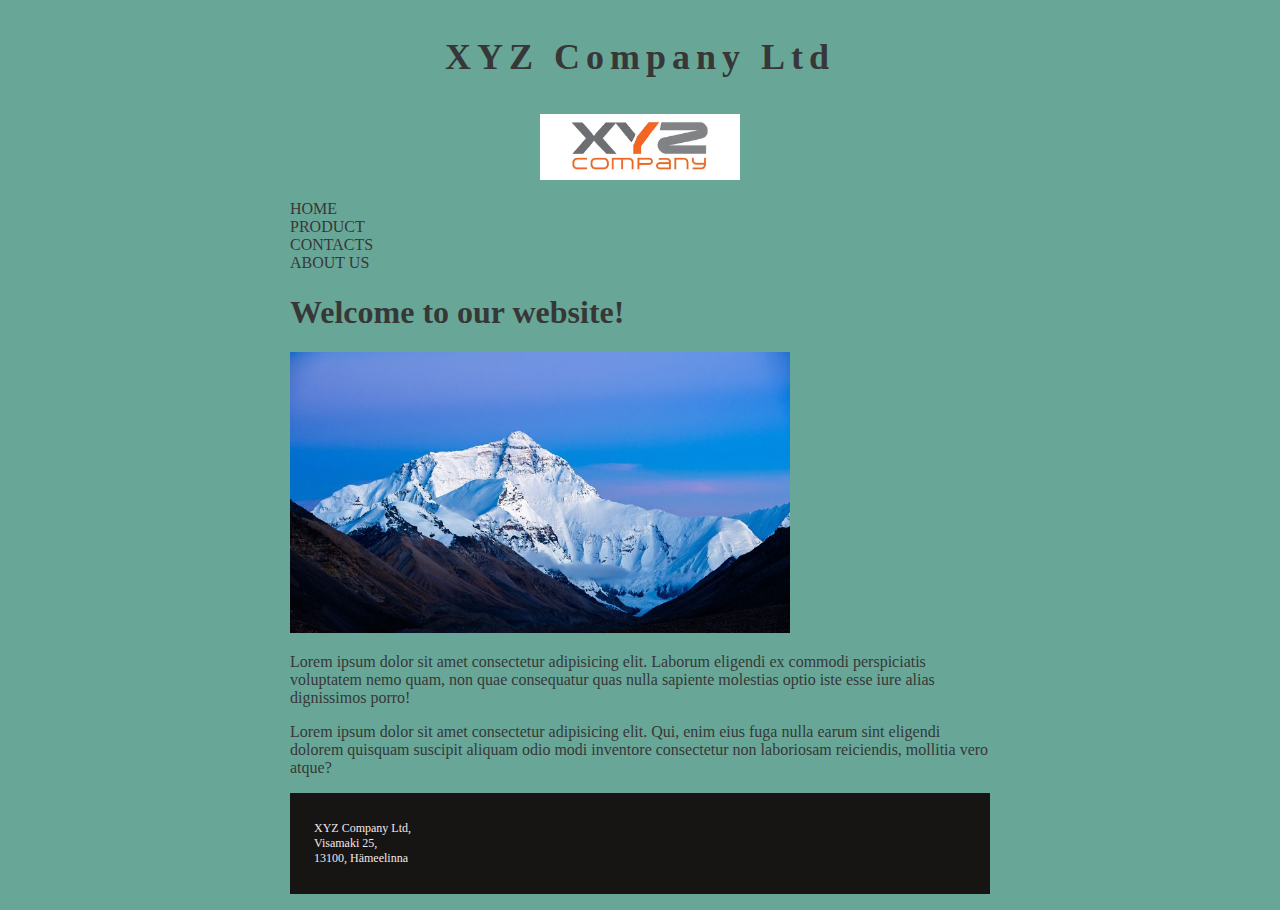
<file: index.html>
<!DOCTYPE html>
<html lang="en">
<head>
    <meta charset="UTF-8">
    <meta name="viewport" content="width=device-width, initial-scale=1.0">
    <title>XYZ Company Ltd</title>
    <link rel="stylesheet" href="style.css">
</head>
<body>
    <div class="container">
     <header>
        <p class="logo"> XYZ Company Ltd </p>
        <img src="image/logo.png" alt="XYZ Company Ltd">
        <nav>
            <ul>
            <li><a href="index.html">Home</a></li>
            <li><a href="product.html">Product</a></li>
            <li><a href="contacts.html">Contacts</a></li>
            <li><a href="aboutUs.html">About Us</a></li>
            </ul>
        </nav>
     </header>

     <article>
        <h1>Welcome to our website!</h1>
        <img src="image/home.jpg" alt="XYZ Company LTD">
        <p>Lorem ipsum dolor sit amet consectetur adipisicing elit. Laborum eligendi ex commodi perspiciatis voluptatem nemo quam, non quae consequatur quas nulla sapiente molestias optio iste esse iure alias dignissimos porro!</p>
        <p>Lorem ipsum dolor sit amet consectetur adipisicing elit. Qui, enim eius fuga nulla earum sint eligendi dolorem quisquam suscipit aliquam odio modi inventore consectetur non laboriosam reiciendis, mollitia vero atque?</p>
     </article>

     <footer>
        
      <p> XYZ Company Ltd,<br>
        Visamaki 25,<br>
        13100, Hämeelinna


      </p>
     </footer>
    </div> 
   
</body>
</html>
</file>
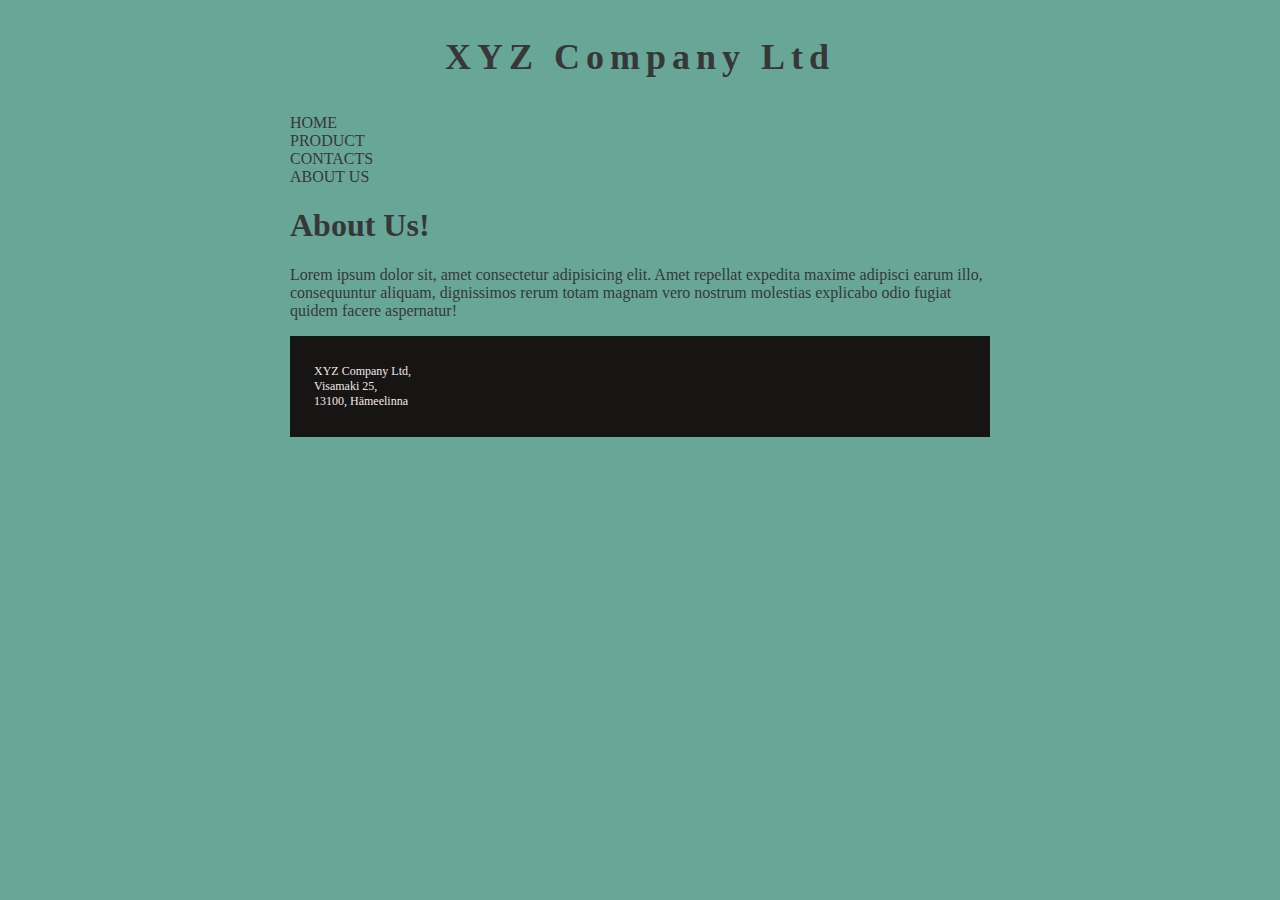
<file: aboutUs.html>
<!DOCTYPE html>
<html lang="en">
<head>
    <meta charset="UTF-8">
    <meta name="viewport" content="width=device-width, initial-scale=1.0">
    <title>XYZ Company Ltd </title>
    <link rel="stylesheet" href="style.css">
</head>
<body>
    <div class="container">
     <header>
        <p class="logo"> XYZ Company Ltd </p>
        <nav>
            <ul>
            <li><a href="index.html">Home</a></li>
            <li><a href="product.html">Product</a></li>
            <li><a href="contacts.html">Contacts</a></li>
            <li><a href="aboutUs.html">About Us</a></li>
            </ul>
        </nav>
     </header>

     <article>
        <h1>About Us!</h1>
        <p>Lorem ipsum dolor sit, amet consectetur adipisicing elit. Amet repellat expedita maxime adipisci earum illo, consequuntur aliquam, dignissimos rerum totam magnam vero nostrum molestias explicabo odio fugiat quidem facere aspernatur!</p>
        
     </article>

     <footer>
      <p> XYZ Company Ltd,<br>
        Visamaki 25,<br>
        13100, Hämeelinna


      </p>
     </footer>
    </div> 
   
</body>
</html>
</file>
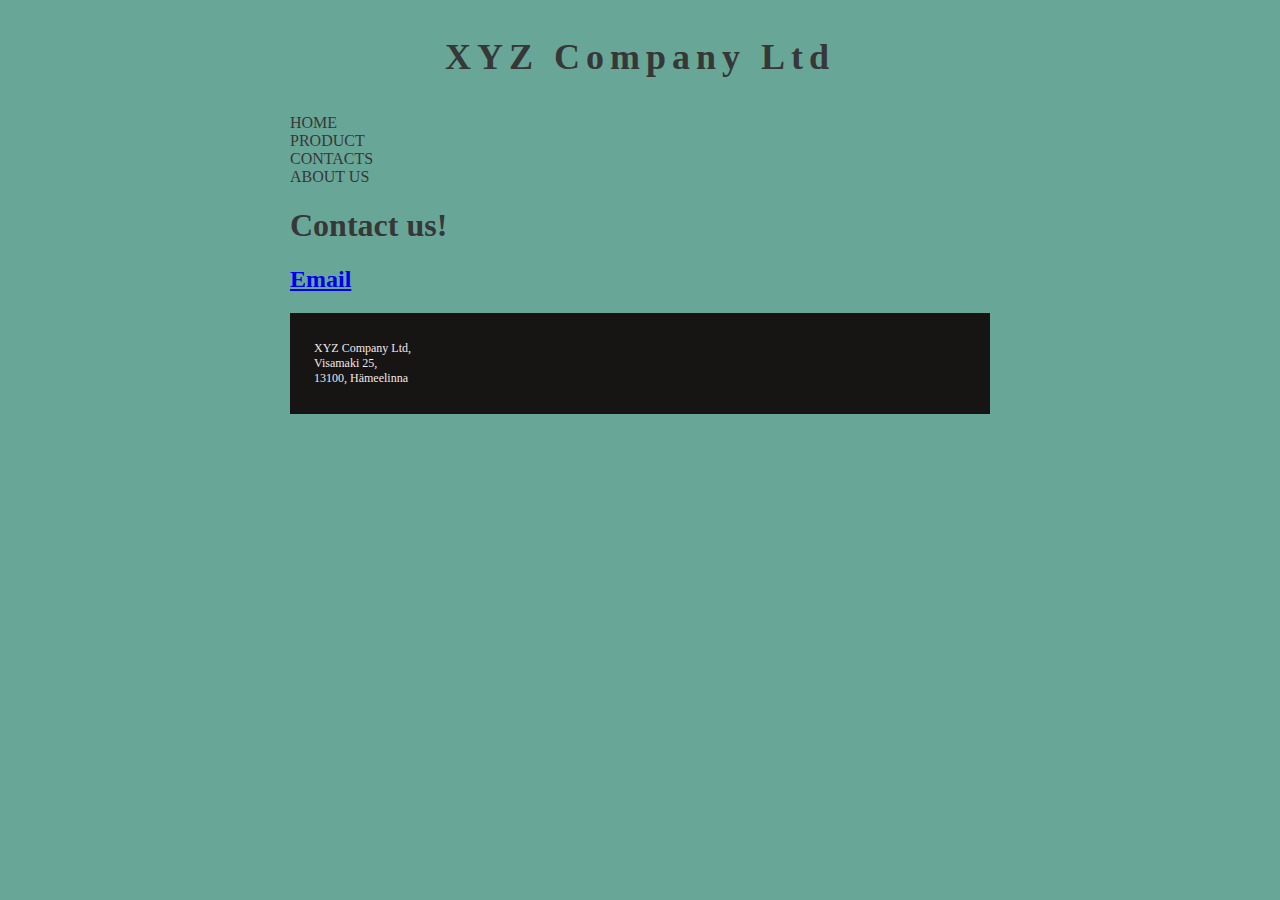
<file: contacts.html>
<!DOCTYPE html>
<html lang="en">
<head>
    <meta charset="UTF-8">
    <meta name="viewport" content="width=device-width, initial-scale=1.0">
    <title>XYZ Company Ltd </title>
    <link rel="stylesheet" href="style.css">
</head>
<body>
    <div class="container">
     <header>
        <p class="logo"> XYZ Company Ltd </p>
        <nav>
            <ul>
            <li><a href="index.html">Home</a></li>
            <li><a href="product.html">Product</a></li>
            <li><a href="contacts.html">Contacts</a></li>
            <li><a href="aboutUs.html">About Us</a></li>
            </ul>
        </nav>
     </header>

     <article>
        <h1>Contact us!</h1>
        <h2><a href="mailto:info@abccompanyltd.com">Email</a></h2>
        
     </article>

     <footer>
      <p> XYZ Company Ltd,<br>
        Visamaki 25,<br>
        13100, Hämeelinna


      </p>
     </footer>
    </div> 
   
</body>
</html>
</file>
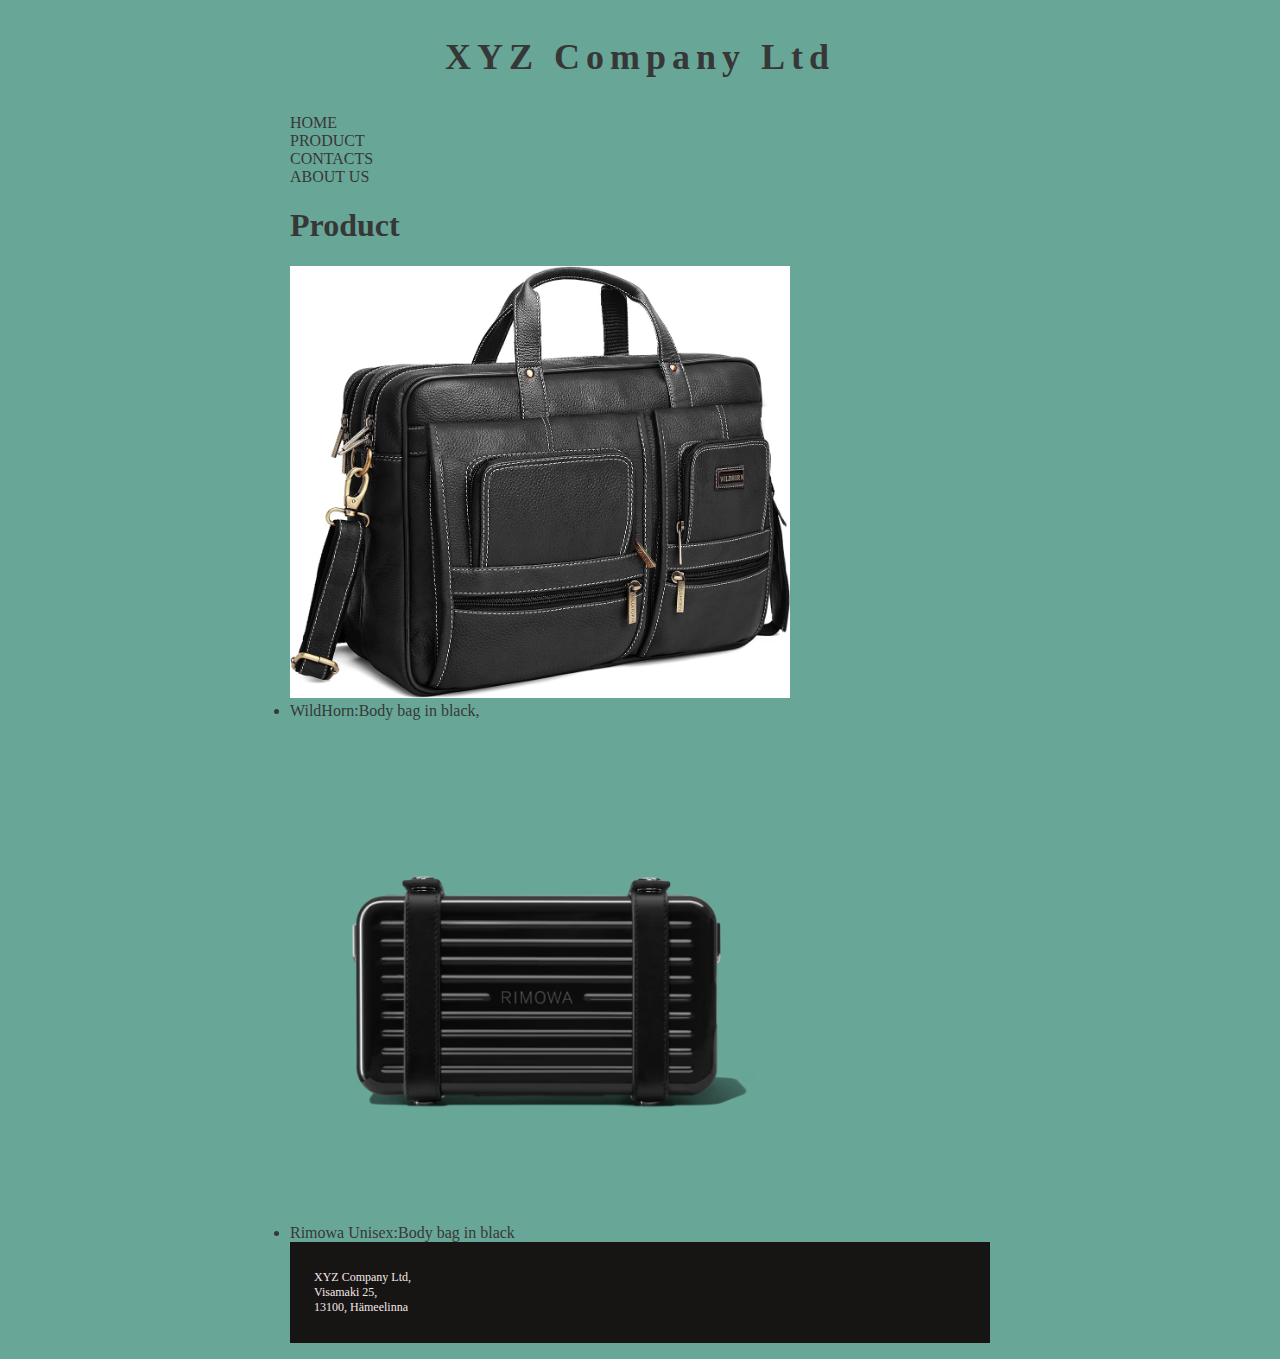
<file: product.html>
<!DOCTYPE html>
<html lang="en">
<head>
    <meta charset="UTF-8">
    <meta name="viewport" content="width=device-width, initial-scale=1.0">
    <title>XYZ Company Ltd </title>
    <link rel="stylesheet" href="style.css">
</head>
<body>
    <div class="container">
     <header>
        <p class="logo"> XYZ Company Ltd </p>
        <nav>
            <ul>
            <li><a href="index.html">Home</a></li>
            <li><a href="product.html">Product</a></li>
            <li><a href="contacts.html">Contacts</a></li>
            <li><a href="aboutUs.html">About Us</a></li>
            </ul>
        </nav>
     </header>

     <article>
        <h1>Product</h1>
        <img src="image/Bag.jpg" alt="Product image">
        <li>WildHorn:Body bag in black, </li>
        <img src="image/Bag2.jpg" alt="Product image">
        <li>Rimowa Unisex:Body bag in black</li>
        
     </article>

     <footer>
      <p> XYZ Company Ltd,<br>
        Visamaki 25,<br>
        13100, Hämeelinna


      </p>
     </footer>
    </div> 
   
</body>
</html>
</file>
<file: style.css>
body
{
   font-family: Georgia, 'Times New Roman', Times, serif;
   color:rgb(55, 55, 55);
    background-color:rgb(104, 167, 152);
}
.container{
    width: 700px;
    margin: 16px auto;/* centers the layout */
}
.logo{
    font-size: 36px;
    font-weight: bold;
    letter-spacing: 6px;
    text-align: center;
}
header {
    text-align: center;
}
header img{
    width: 200px;
    height: auto;
}
nav li{
    display: inline;
    margin-right: 10px;
    
}
nav ul{
list-style: none;
    padding-left: 0;
}
nav ul li{
    display:block;
    margin-right: 20px;
    text-align: left;
}
nav a, nav a:visited, nav a:active{
    color: rgb(55, 55, 55);
    text-decoration: none;
    text-transform: uppercase;
}
/*hover =mouse is on the element */
nav a:hover{
    color: burlywood;
    text-decoration: underline;
}
img{
    width: 500px;
    height: auto;
}
footer{
    background-color: rgb(23, 20, 20);
    color: rgb(243, 232, 232);
    font-size: 12px;
    padding-top: 16px;
    padding-left: 24px;
    padding-bottom: 16px;
    /*padding: top right bottom left; */
    padding: 16px, 24px, 16px, 24px;
}
</file>
